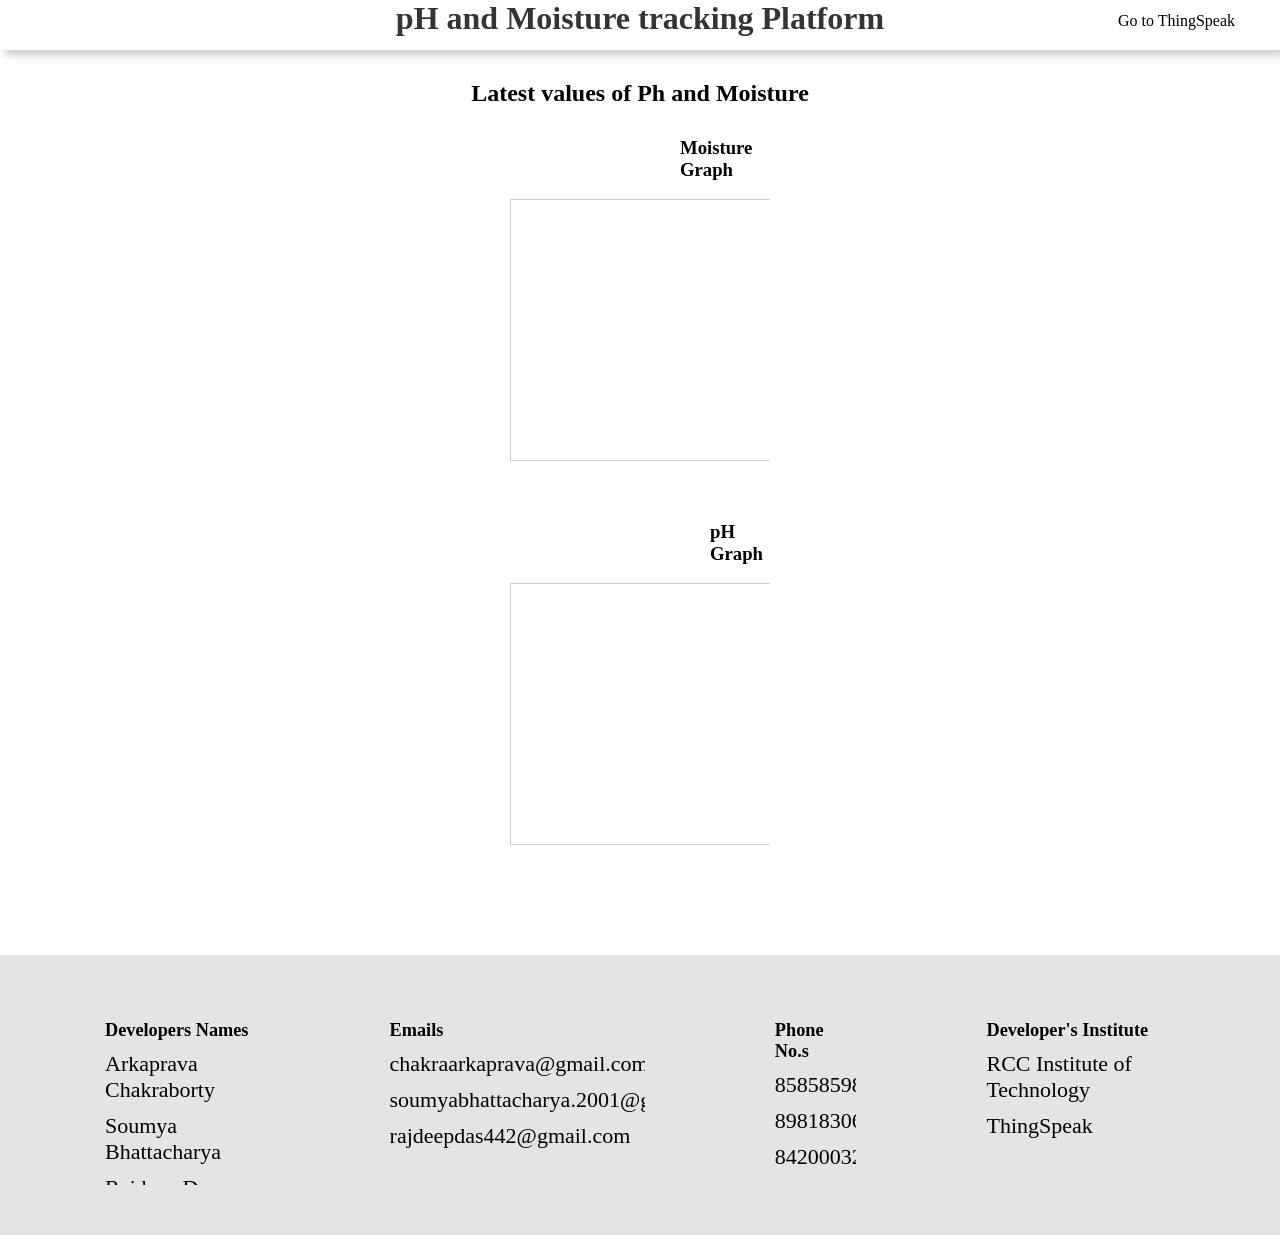
<file: index.html>
<html lang="en">
<head>
    <meta charset="UTF-8">
    <meta http-equiv="X-UA-Compatible" content="IE=edge">
    <meta name="viewport" content="width=device-width, initial-scale=1.0">
    <link rel="stylesheet" href="style.css">
    <script src="script.js"></script>
    <title>pH and moisture sensor values</title>
</head>
<header>
    <div>
        <center>
            <h1>pH and Moisture tracking Platform</h1>
        </center>
        <div class="link">
            <p><a href="https://thingspeak.com/channels/2156931">Go to ThingSpeak</a></p>
        </div>
    </div>
</header>
<body>
    <div class="middle">
        <div><center><h2>Latest values of Ph and Moisture</h2></center></div>
        <div id="table">
        </div>
        <div class="images">
            <div class="moist">
                <label for="moist"><h3>Moisture Graph</h3></label><br>
                <figure>
                    <iframe name="moist" width="489" height="260" style="border: 1px solid #cccccc;overflow:auto;" src="https://thingspeak.com/channels/2156931/charts/1?bgcolor=%23ffffff&color=%23d62020&dynamic=true&results=60&title=Moisture&type=line&xaxis=time%28s%29&yaxis=Moisture+in+mL" allowfullscreen="true"></iframe>
                </figure>
            </div>
            <div class="pH">
                <label for="pH"><h3>pH Graph</h3></label><br>
                <figure> 
                    <iframe name="pH" width="489" height="260" style="border: 1px solid #cccccc;" src="https://thingspeak.com/channels/2156931/charts/2?bgcolor=%23ffffff&color=%23d62020&dynamic=true&results=60&title=pH+Scale&type=line&xaxis=time%28s%29&yaxis=pH+Value+%28pH%29"></iframe>
                </figure>
            </div>
        </div>
    </div>
</body>
<footer>
    <div class="devnames">
        <h5>Developers Names</h5>
        <p>Arkaprava Chakraborty</p>
        <p>Soumya Bhattacharya</p>
        <p>Rajdeep Das</p>
    </div>
    <div class="emails">
        <h5>Emails</h5>
        <a href="mailto:chakraarkaprava@gmail.com"><p>chakraarkaprava@gmail.com</p></a>
        <a href="mailto:soumyabhattacharya.2001@gmail.com"><p>soumyabhattacharya.2001@gmail.com</p></a>
        <a href="mailto:rajdeepdas442@gmail.com"><p>rajdeepdas442@gmail.com</p></a>
    </div>
    <div class="call">
        <h5>Phone No.s</h5>
        <a href="tel:+918585859890"><p>8585859890</p></a>
        <a href="tel:+918981830604"><p>8981830604</p></a>
        <a href="tel:+918420003243"><p>8420003243</p></a>
    </div>
    <div class="call">
        <h5>Developer's Institute</h5>
        <a href="https://rcciit.org/"><p>RCC Institute of Technology</p></a>
        <p><a href="https://thingspeak.com/channels/2156931">ThingSpeak</a></p>
    </div>
</footer>
</html>

<!-- <!DOCTYPE html>
<html> 
<head> 
    <title> 
        How to change the width of an 
        iframe to 100% with JavaScript? 
    </title> 
</head> 
     
<body> 
    <center>
        <h1 style="color:green;"> 
            GeeksforGeeks  
        </h1> 
        <h3> 
            How to change the width of a <br>
            to 100% with JavaScript? 
        </h3> 
        <iframe id="iframe" height="100%" width="40%"
            src="https://www.youtube.com/embed/HzeK7g8cD0Y"
            frameborder="0" allowfullscreen> 
        </iframe>
  
        <br><br> 
        <button> 
            Click to change 
        </button> 
          
        <script> 
            // JavaScript code to change the 
            // width to 100% of <iframe> 
            function changewidth() { 
                var x = document.getElementById('iframe'); 
                x.style.width = window.innerWidth; 
            }
            changewidth();
        </script> 
    </center>
</body>  
</html> -->
</file>
<file: style.css>
*{
    margin:0px;
    padding: 0px;
    overflow-x:hidden;
}
header{
    position:fixed;
    top:0%;
    box-shadow:  5px 5px 8px rgb(203, 203, 203);
    width:100%;
    height:50px;
    background-color:white;
    color:#343434
}
div .link{
    float: right; 
    margin-top: -25px; 
    margin-right: 45px;
}
.middle{
    padding: 80px 250px;
}
div#table table{
    margin:10px 150px;
    border: 2px solid rgb(200, 200, 200);
    border-radius: 20px;
}
div#table table th{
    background-color: rgb(206, 206, 206);
}
div#table table td{
    background-color: rgb(233, 233, 233);
}
div#table table thead,
div#table table tr{
    text-align: center;
}
div#table table th,
div#table table td{
    margin:0px;
    width:250px;
    height:30px;
    border-radius: 16px;
}
.images{
    display: block;
    margin: 0px 230px;
}
.images div{
    display: block;
    padding: 30px;
}
.moist label h3 {
    margin:0px 0px 0px 170px;
}
.pH label h3 {
    margin:0px 0px  0px 200px;
}
a{
    text-decoration: none;
    color: black;
}
a:hover {
    color: rgb(70, 70, 70);
}
footer{
    height: 180px;
    overflow-x: hidden;
    background-color: #e4e4e4;
    display:inline-flex;
    padding: 50px 40px;
}
footer div {
    padding: 10px 10px;
    margin: 0px 55px;
    font-size: 22px;
}
footer div * {
    padding: 5px 0px;
}
@media screen and (max-width: 700px) {
    div .link{
        display:none;
        visibility: hidden;
    }
    header{
        width:fit-content;
        height:3.5%;
        padding: 1% 24.7%;
    }
    h1{
        font-size: 100%;
        width: fit-content;
    }
    h2{
        font-size: 100%;
    }
    .middle{
        padding:12% 5%;
    }
    div#table table{
        margin: 1% 5%;
    }
    .images {
        margin: 0px 20px;
    }
    .images div {
        padding: 10px 0px;
    }
    .moist label h3{
        margin: 0px 0px 0px 33%;
        font-size: 100%;
    }
    .pH label h3{
        margin:0px 0px 0px 37.5%;
        font-size: 100%;
    }
    footer{
        display: block;
        height: max-content;
        padding: 10px 20px;
    }
    footer div {
        margin: 0px 20px;
    }
    iframe{
        width:100%;
    }
    h5{
        font-size:80%;
    }
    p{
        font-size: 70%;
    }
}
</file>
